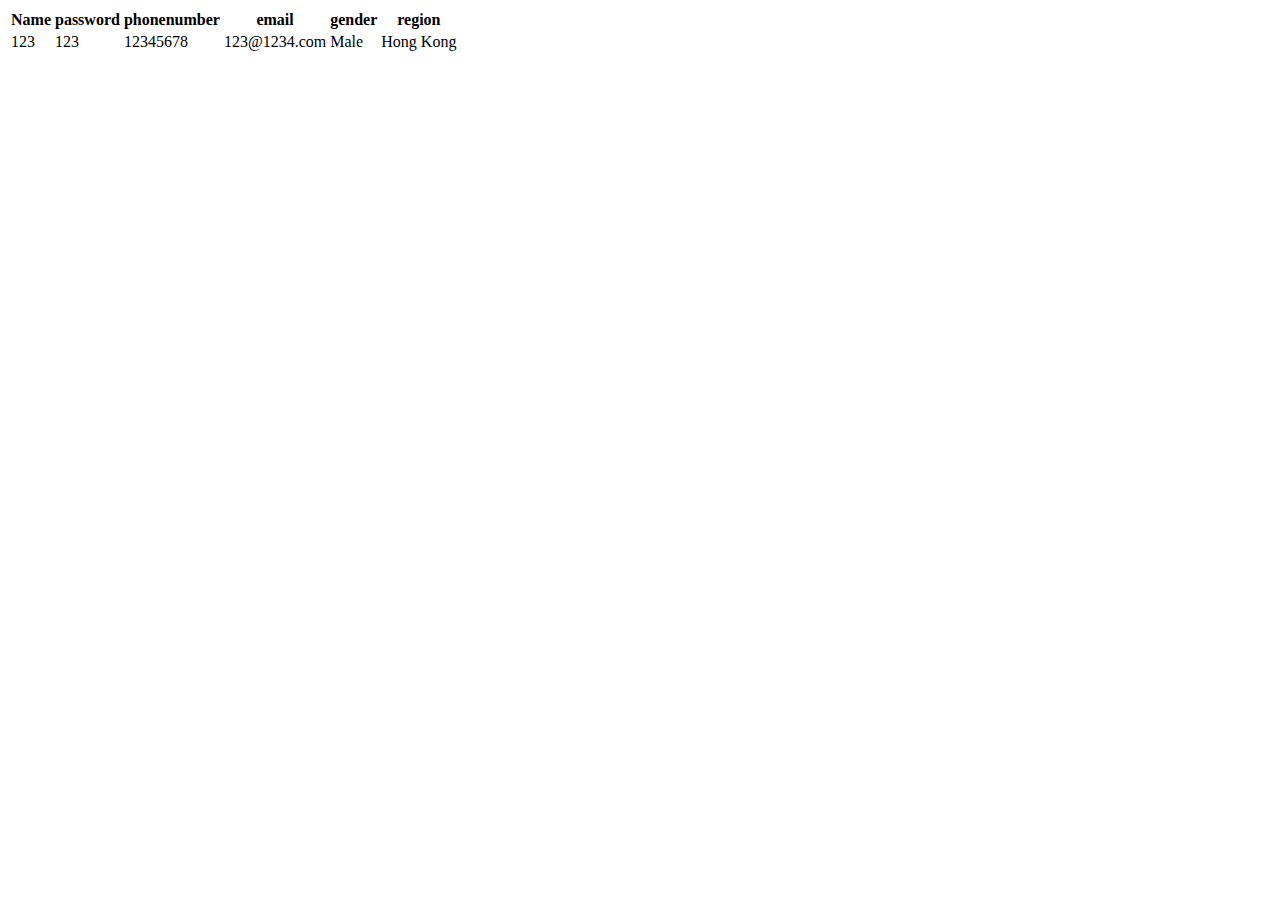
<file: templates/table.html>
<!DOCTYPE html>
<html lang="en">
<head>
	<meta charset="utf-8">
	<meta name="viewport" content="width=device-width, initaial-scale=1.0"/>
	<title>Table</title>
</head>
<body>
	<table>
		<tr>
			<th>Name</th>
			<th>password</th>
			<th>phonenumber</th>
			<th>email</th>
			<th>gender</th>
			<th>region</th>
		</tr>
		<tr>
			<td>123</td>
			<td>123</td>
			<td>12345678</td>
			<td>123@1234.com</td>
			<td>Male</td>
			<td>Hong Kong</td>
		</tr>
	</table>

</body>
</html>
</file>
